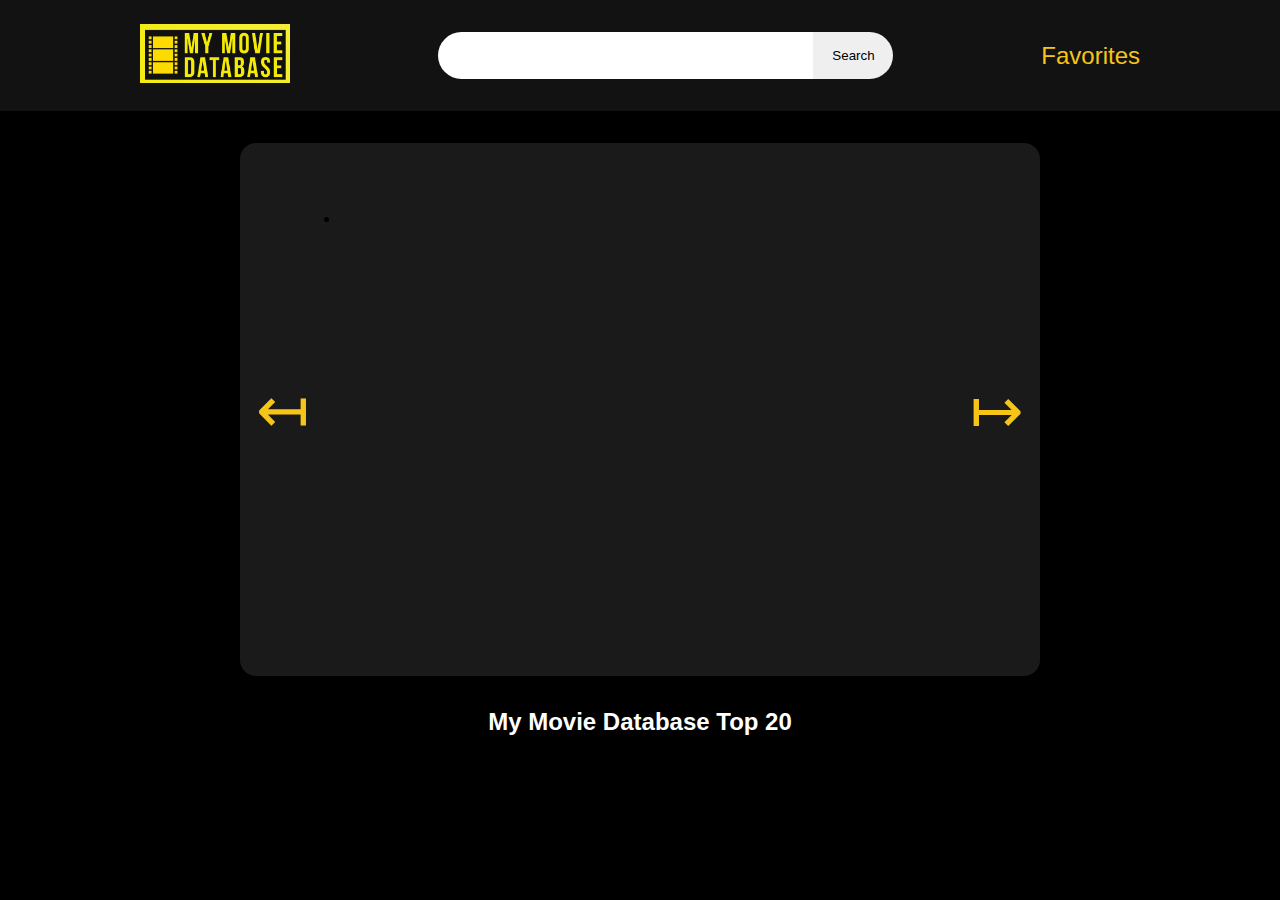
<file: index.html>
<!DOCTYPE html>
<html lang="en">

<head>
    <meta charset="UTF-8">
    <meta name="viewport" content="width=device-width, initial-scale=1.0">
    <title>My Movie Database</title>
    <link rel="stylesheet" href="./styles/style.css">
    <link rel="stylesheet" href="https://cdnjs.cloudflare.com/ajax/libs/font-awesome/5.15.4/css/all.min.css">
</head>

<body>
    <header class="header">
        <div class="content-wrapper header__flex">
            <a href="index.html"><img src="./res/logo.png" alt="logotype"></a>
            <form>
                <input id="searchInput" type="text">
                <button class="header__form-btn" id="searchBtn">Search</button>
            </form>
            <a href="movie.html">
                <button class="header__fav-btn" id="favBtn">Favorites</button>
            </a>
        </div>
    </header>

    <!-- Search Results d-none -->
    <section class="d-none" id="results__wrapper">
        <div class="content-wrapper results">
            <h2 class="results__title">Search Results</h2>
            <ul class="results__list" id="resultsList">
            </ul>
        </div>
    </section>

    <!-- Trailer Section -->
    <section>
        <div class="content-wrapper">
            <article class="carousel" data-carousel>
                <button class="carousel__btn prev" data-carousel-btn="prev">&#8612;</button>
                <button class="carousel__btn next" data-carousel-btn="next">&#8614;</button>
                <ul id="carousel__slide" data-slides>
                    <li class="carousel__slide" data-active>
                        <iframe src="https://www.youtube.com/embed/uYPbbksJxIg" width="420" height="315"
                            frameborder="0"></iframe>
                    </li>
                    <li class="carousel__slide">
                        <iframe src="https://www.youtube.com/embed/y2rYRu8UW8M" width="420" height="315"
                            frameborder="0"></iframe>
                    </li>
                    <li class="carousel__slide">
                        <iframe src="https://www.youtube.com/embed/L-_xHEv0l-w" width="420" height="315"
                            frameborder="0"></iframe>
                    </li>
                    <li class="carousel__slide">
                        <iframe src="https://www.youtube.com/embed/eHcZlPpNt0Q" width="420" height="315"
                            frameborder="0"></iframe>
                    </li>
                    <li class="carousel__slide">
                        <iframe src="https://www.youtube.com/embed/5xH0HfJHsaY" width="420" height="315"
                            frameborder="0"></iframe>
                    </li>
                </ul>
            </article>
        </div>
    </section>

    <!-- Popular movies section -->
    <section>
        <div class="content-wrapper popular">
            <h2 class="popular__title">My Movie Database Top 20</h2>
            <section class="popular__card-container" id="popularCardContainer">
            </section>
        </div>
    </section>

    <script type="module" src="./scripts/script.js"></script>
</body>

</html>
</file>
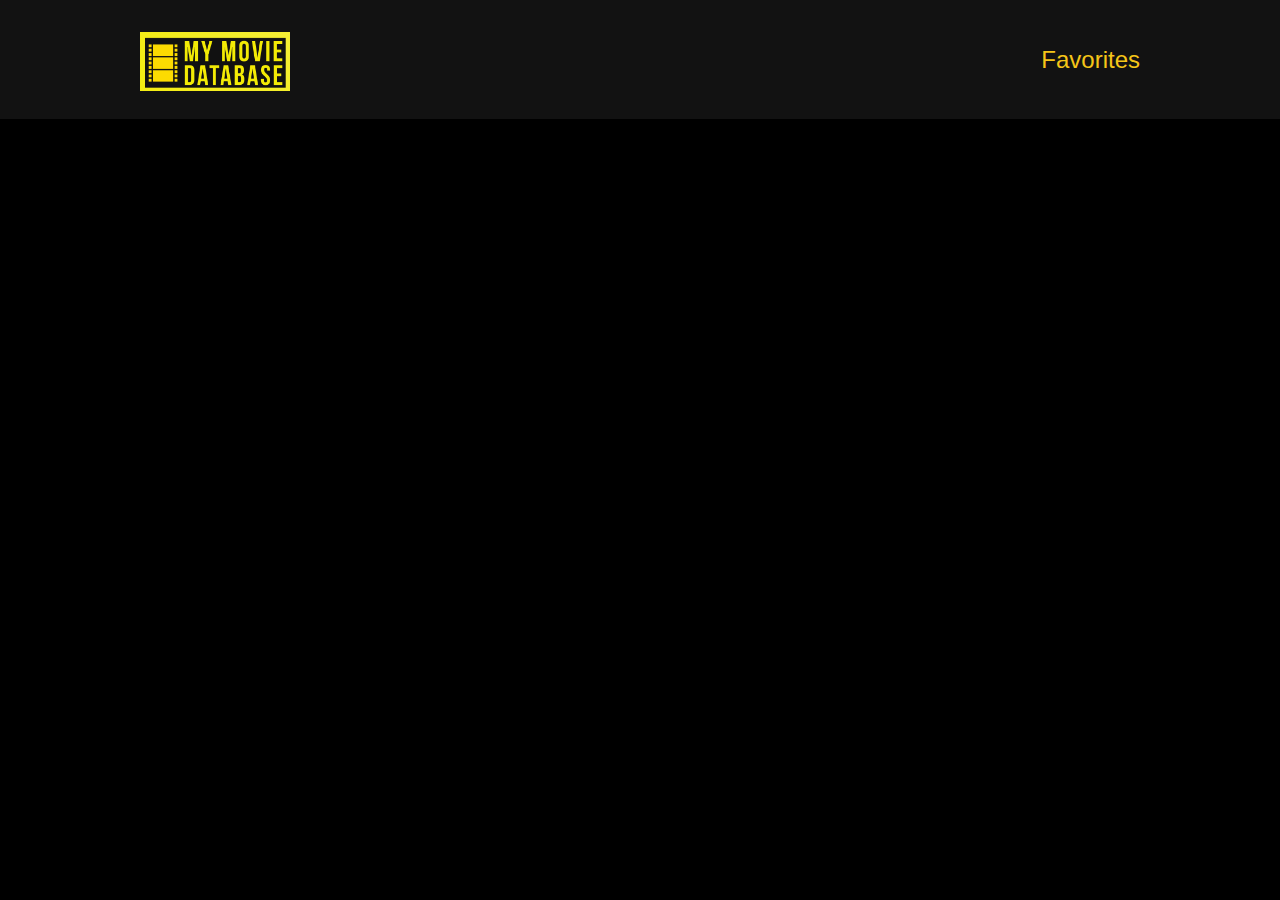
<file: movie.html>
<!DOCTYPE html>
<html lang="en">

<head>
    <meta charset="UTF-8">
    <meta name="viewport" content="width=device-width, initial-scale=1.0">
    <title>Movie</title>
    <link rel="stylesheet" href="./styles/style.css">
    <link rel="stylesheet" href="https://cdnjs.cloudflare.com/ajax/libs/font-awesome/5.15.4/css/all.min.css">
</head>

<body>
    <header class="header">
        <div class="content-wrapper header__flex">
            <a href="index.html"><img class="header__logo" src="./res/logo.png" alt="logotype"></a>
            </form>
            <a href="movie.html">
                <button class="header__fav-btn" id="favBtn">Favorites</button>
            </a>
        </div>
    </header>

    <!-- Favorites Section -->
    <section>
        <div class="content-wrapper">
            <div class="favorites-container" id="favoritesContainer">
                <article class="movie-details" id="movieDetails">
                </article>
            </div>
        </div>
    </section>


    <script type="module" src="./scripts/script.js"></script>
</body>

</html>
</file>
<file: styles/style.css>
/* Variables */
:root {
    --header-grey: #121212;
    --primary-black: #000000;
    --primary-white: #ffffff;
    --primary-grey: #1A1A1A;
    --text-yellow: #F5C518;
    --text-blue: #5595E7;
}

/* Base */
* {
    box-sizing: border-box;
    padding: 0;
    margin: 0;
}

body {
    background-color: var(--primary-black);
    max-width: 100%;
    font-family: sans-serif;
}

/* Utils */
.content-wrapper {
    width: 1280px;
    margin: 0 auto;
}

.d-none {
    display: none;
}

/* Header */
.header {
    background-color: var(--header-grey);
    width: 100%;
    padding: 1.5rem;
    z-index: 999;
    position: sticky;
    top: 0px;
}

.header__flex {
    display: flex;
    justify-content: space-between;
    align-items: center;
}

.header img {
    width: 150px;
    background-color: yellow;
}

.header__logo {
    max-width: 10rem;
    margin-top: 0.5rem;
}

.header form {
    width: 100%;
    display: flex;
    justify-content: center;
}

.header input {
    width: 50%;
    padding: 1rem;
    border-radius: 2rem 0 0 2rem;
    border: none;
}

.header__form-btn {
    border-radius: 0 2rem 2rem 0;
    width: 5rem;
    border: none;
    cursor: pointer;
}

.header__fav-btn {
    text-decoration: none;
    font-size: 1.5rem;
    color: var(--text-yellow);
    background: none;
    border: none;
    cursor: pointer;
}

/* Carousel */
.carousel {
    margin: auto;
    margin-top: 2rem;
    width: 80%;
    aspect-ratio: 3/2;
    position: relative;
    background-color: var(--primary-grey);
    padding: 2rem;
    border-radius: 1rem;
}

.carousel__slide {
    position: absolute;
    margin: auto;
    width: 75%;
    inset: 0;
    visibility: hidden;
    aspect-ratio: 3/2;
    transition: 200ms visibility ease-in-out;
}

.carousel__slide[data-active] {
    visibility: visible;
}

.carousel__slide iframe {
    display: block;
    width: 100%;
    height: 100%;
    object-fit: cover;
}

.carousel__btn {
    position: absolute;
    font-size: 4rem;
    top: 50%;
    transform: translateY(-50%);
    cursor: pointer;
    color: var(--text-yellow);
    background: none;
    border: none;
}

.carousel__btn:hover,
.carousel__btn:focus {
    color: var(--primary-white);
}

.carousel__btn.prev {
    left: 1rem;
}

.carousel__btn.next {
    right: 1rem;
}

/* Här skriver ni er CSS */

.popular__title {
    color: white;
    text-align: center;
    margin: 2rem;
}

.popular__card-container {
    display: flex;
    flex-wrap: wrap;
    justify-content: center;
    align-items: center;
}

.movie-container {
    display: flex;
    flex-direction: column;
    justify-content: space-between;
    padding: 1rem;
    border-radius: 5px;
    background-color: var(--primary-grey);
    margin: 1rem;
    width: 25%;
    text-align: center;
}

.movie-container h3 {
    color: white;
    padding: 1rem;
    margin-bottom: 0.5rem;
    overflow: hidden;
    text-overflow: ellipsis;
    white-space: nowrap;
}

.movie-container img {
    max-width: 100%;
    height: auto;
    flex-grow: 1;
}

.results__title {
    color: white;
    text-align: center;
    margin: 2rem;
}

.results__list {
    display: flex;
    flex-wrap: wrap;
    justify-content: center;
    align-items: center;
}

.resultMovieContainer {
    transition: 0.1s;
    display: flex;
    flex-direction: column;
    padding: 1rem;
    border-radius: 5px;
    background-color: var(--primary-grey);
    margin: 1rem;
    width: 13rem;
    height: 25rem;
    text-align: center;
    cursor: pointer;
}

.resultMovieTitle {
    color: white;
    font-size: larger;
    padding: 1rem;
    margin-bottom: 0.5rem;
    overflow: hidden;
    text-overflow: ellipsis;
    grid-area: title;
    white-space: nowrap;
}

.resultMoviePoster {
    max-width: 100%;
    max-height: 100%;
    width: auto;
    height: auto;
    object-fit: contain;
    grid-area: img;
}

.showMovieInfo {
    width: 100%;
    object-fit: contain;
    display: grid;
    grid-template-columns: repeat(3, 1fr);
    grid-gap: 2rem;
    grid-template-areas:
        "title title heart"
        "img plot plot"
        "img director actors";
    height: auto;
    color: rgb(230, 230, 230);
}

.showMovieInfo img {
    height: 20rem;
    margin-left: 2.5rem;
    margin-bottom: 2rem;
}

.resultMoviePlot {
    margin-top: 1rem;
    padding: 0.5rem;
    margin-left: 1rem;
    margin-right: 1rem;
    grid-area: plot;
}

.errorText {
    color: red;
}

.favorite-icon {
    margin-top: 1rem;
    color: white;
    grid-area: heart;
    z-index: 2;
}

.favorite-icon--yellow {
    margin-top: 1rem;
    color: #F5C518;
}

.favorites-container {
    display: flex;
    flex-wrap: wrap;
    justify-content: center;
    align-items: center;
}

/* Media Queries */
@media screen and (max-width: 1380px) {
    .content-wrapper {
        width: 1000px;
    }
}

@media screen and (max-width: 1100px) {
    .content-wrapper {
        width: 750px;
    }

    .movie-container {
        width: 35%;
    }
}

@media screen and (max-width: 750px) {
    .content-wrapper {
        width: 300px;
    }

    .header__flex {
        display: flex;
        flex-direction: column;
        justify-content: space-between;
        align-items: center;
    }

    .header form {
        width: 100%;
        display: flex;
        justify-content: center;
        margin: 1rem;
    }

    .carousel {
        width: 100%;
    }

    .popular__card-container {
        display: flex;
        flex-direction: column;
        justify-content: center;
        align-items: center;
    }

    .movie-container {
        width: 90%;
    }

    .results__list {
        display: flex;
        flex-direction: column;
    }

    .resultMovieContainer {
        width: 80%;
        height: auto;
    }

    .resultMoviePlot {
        margin-top: 1rem;
    }

    .showMovieInfo {
        display: flex;
        flex-direction: column;
        justify-content: space-around;
        align-items: center;
        text-overflow: ellipsis;
        max-width: 100%;
        max-height: 100%;
        width: auto;
        height: auto;
    }

    .showMovieInfo img {
        margin-left: 0;
        margin-bottom: 0;
    }
}
</file>
